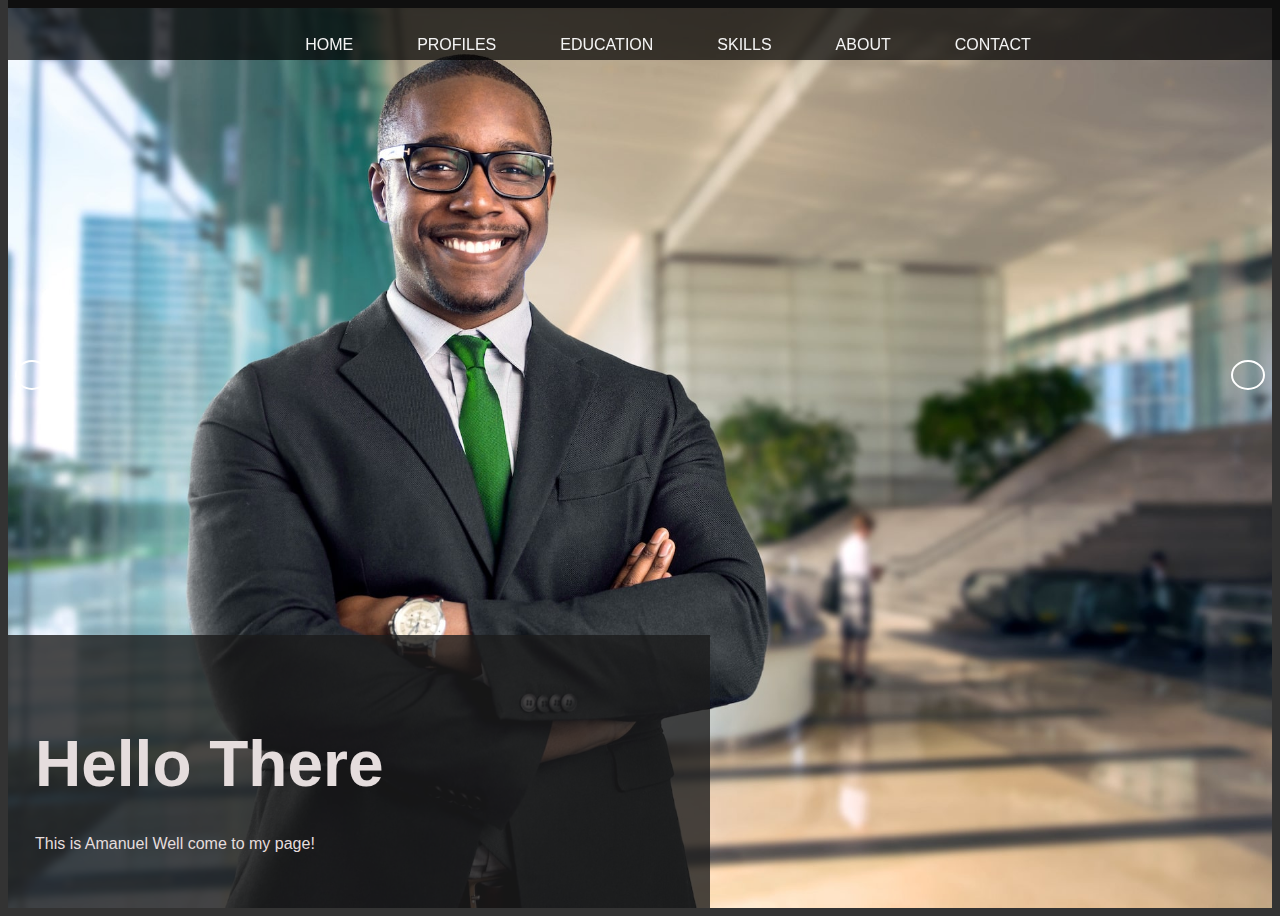
<file: index.html>
<!DOCTYPE html>
<html lang="en">
<head>
  <meta charset="UTF-8">
  <meta name="viewport" content="width=device-width, initial-scale=1.0">
  <meta http-equiv="X-UA-Compatible" content="ie=edge">
  <title>My portfolio</title>
  <link rel="stylesheet" href="style.css">
</head>
<body>
  <div class="container">
  <nav class="navbar">
      <ul>
          <li><a href="#Home">Home</a></li>
          <li><a href="#profiles">profiles</a></li>
          <li><a href="#Education">Education</a></li>
          <li><a href="#skills">skills</a></li>
          <li><a href="#About">About</a></li>
          <li><a href="#contact">contact</a></li>
        </ul>
      </nav>
  <section id="Home" >
    <div class="slider">
     <div class="slide current">
       <div class="content">
         <h1>Hello There</h1>
         <p>
          This is Amanuel
          Well come to my page!
         </p>
       </div>
     </div>
     <div class="slide" >
       <div class="content">
         <h1>Marketing</h1>
         <p>
           Have a profession and currently working on.
         </p>
       </div>
     </div>
     <div class="slide">
       <div class="content">
         <h1>Networking</h1>
         <p>
           Working with computer networking experts.
         </p>
       </div>
     </div>
     <div class="slide">
       <div class="content">
         <h1>Software</h1>
         <p>
          Test inspect and develope any softwares.
       </div>
     </div>
     <div class="slide">
       <div class="content">
         <h1>Web Devlopment</h1>
         <p>
           Design any compatiable web pages for any business ideas.
         </p>
       </div>
     </div>
     <div class="slide">
       <div class="content">
         <h1>Consulte</h1>
         <p>
           provide perfirable options and consult.
         </p>
       </div>
     </div>
   </div>
   <div class="buttons">
     <button id="prev"><i class="fas fa-arrow-left"></i></button>
     <button id="next"><i class="fas fa-arrow-right"></i></button>
   </div>

   <script src="main.js"></script>
  </section>
 
  <section id="profiles">
   <div class="box">
      <h1>profiles</h1>
      <p class="lead">my name is Amanuel Addisu I am 25 years old currently live in Addis Abeba Ethiopia working on Governmental organization.</p>
   
    </div>
    </section>
  
  <section id="Education">
    <div class="box">
    <h1>Education</h1>
    <h3> Marketing</h3>
    <p class="lead">I am Graduated from well known collage on tourism-Marketing and currently get hired in Governmental structure. 
      a possision of customer service team leader with expriance of 4 and plus years!</p>
    <h3>IT & Computer Science</h3> 
  <p class="lead"> Information technology and computer science industry includes positions like web developing, Networking, software developing
     and tech consulting that i am capable of. </p></div>
</section>
<section id="skills">
  <div class="box">
  <h1>skills</h1>
  <p class="lead">Skills are the expertise, talent, and understanding needed to do a job or task. My skills are such as: </p> 
<ul>
  <li> HTML 85%</li>
  <li> CSS 70%</li>
  <li> Java Script 60%</li>
  <li> JAVA 75%</li>
  <li> C++ 65%</li>

</ul></div>
</section>
  <section id="About">
    <div class="box">
      <h1>About</h1>
      <p class="lead">One of the best parts of me is i can make anything you want as you want, uniqly with a tradetional touch. The product
        that i make very easy to use and compatiable with any devices. Most of my product is consider the real world system because i make 
        them by making a research that makes them acceptiable to any users.</p> </div>
  </section>
  <section id="contact">
    <div class="box">
      <h1>contact</h1>
      <ul>
      <li><a href="https://www.facebook.com">Facebook</a> </li>
      <li><a href="https://www.Instagram.com">instagram</a></li>
     <li><a href="https://www.Telegram.com">Telegram</a></li>
      <li><a href="https://www.whatsup.com">+2519-15-58-17-04</a></li>
      </div>
  </section>

  <section id="footer">
    <p class="lead">portaman.com</p>
    <h6>© 2021 Copyright:</h6>
</section>
</div>


 

</body>

</html>
</file>
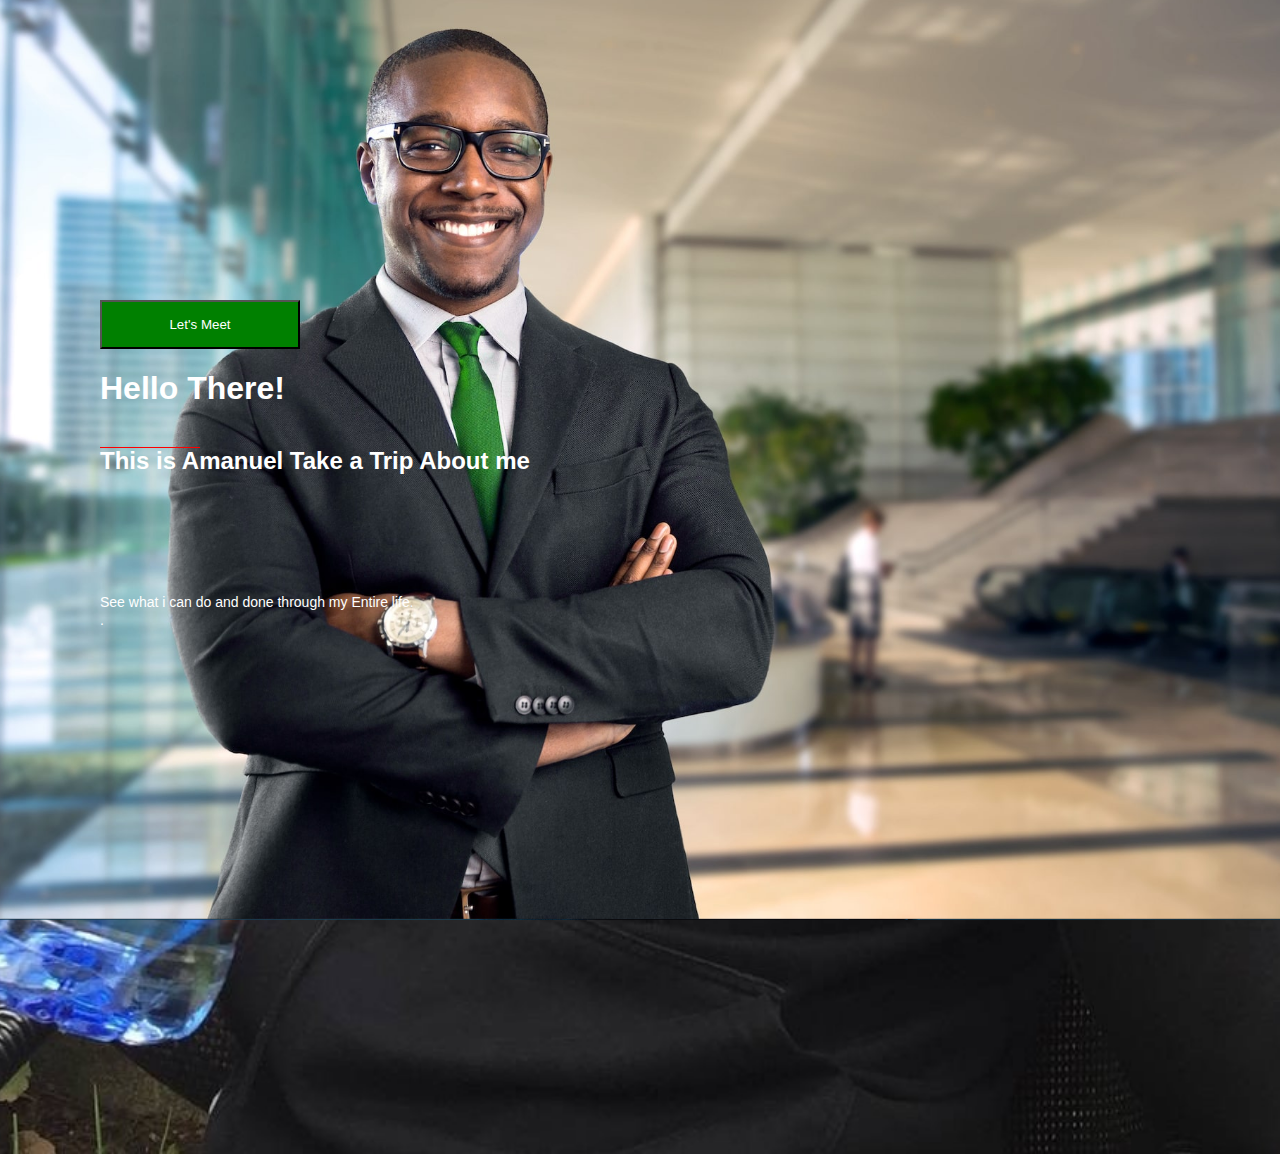
<file: index1.html>
<!DOCTYPE html>
<html>
<head>
  <link rel="stylesheet" type="text/css" href="style1.css">
  <title>Intro</title>
    <link href="https://cdn.jsdelivr.net/npm/bootstrap@5.3.0-alpha3/dist/css/bootstrap.min.css" rel="stylesheet" integrity="sha384-KK94CHFLLe+nY2dmCWGMq91rCGa5gtU4mk92HdvYe+M/SXH301p5ILy+dN9+nJOZ" crossorigin="anonymous">
 

</head>
<body>

 

<div class="banner1">
  
<img src="crr.jpg">
<div class="text-box text-box1">
 <a href="index.html">
  <button> Let's Meet</button>
</a>
  <h1>Hello There!</h1>
  <span> </span>
  <h2>This is Amanuel Take a Trip About me  </h2><br>
    <p>See what i can do and done through my Entire life.<br>
      . </p>
 
  </div>

 <div class="banner2">
 <img src="hc.jpg">
 <div class="text-box text-box2">
  <a href="index.html">
  <button> Let's Meet</button>
</a>
  <h1>Hello There!</h1>

  <h2>This is Amanuel Take a Trip About me </h2>
    <p>See what i can do and done through my Entire life. </p>
 </div>
  <div class="banner3">
  <img src="getty.jpg">
  <div class="text-box text-box3">
    <a href="index.html">
       <button> Let's Meet</button>
</a>
  <h1>Hello There!</h1>
  <span> </span>
  <h2>This is Amanuel Take a Trip About me  </h2><br>
    <p>See what i can do and done through my Entire life.<br>
      . </p>
 
   </div>
   <div class="banner4">
   <img src="bob.jpeg">
   <div class="text-box text-box4">
    <a href="index.html">
    <button> Let's Meet</button>
</a>
  <h1>Hello There!</h1>
  <span> </span>
  <h2>This is Amanuel Take a Trip About me  </h2><br>
    <p>See what i can do and done through my Entire life.<br>
      . </p>
 
  </div> 
</div>

</body>
</html>
</file>
<file: style.css>
url('https://fonts.googleapis.com/css?family=Roboto');
* {
  box-sizing: border-box;
  margin: 0;
  padding: 0;
}

body {
  font-family: Arial, Helvetica, sans-serif;
  background: #333;
  color: #fff;
  height: 100vh;
  line-height: 1.6;
  overflow: hidden;
}

.container {
  width: 100%;
  height: 100%;
  /* CSS Smooth Scroll */
  overflow-y: scroll;
  scroll-behavior: smooth;
  scroll-snap-type: y mandatory;
}

.lead {
  font-size: 1.5rem;
  text-align: left;
  flex: content;
  margin-left: 10;
}
#profiles h1{
  
  text-align: left;

}

.navbar {
  position: fixed;
  top: 0;
  z-index: 1;
  display: flex;
  width: 100%;
  height: 60px;
  background: rgba(0,0,0,0.7);
}

.navbar ul {
  display: flex;
  list-style: none;
  width: 100%;
  justify-content: center;
}

.navbar ul li {
  margin: 0 1rem;
  padding: 1rem;
}

.navbar ul li a {
  text-decoration: none;
  text-transform: uppercase;
  color: #f4f4f4;
}

.navbar ul li a:hover {
  color: skyblue;
}

section {
  display: flex;
  flex-direction: column;
  align-items: center;
  justify-content: left;
  text-align: left;
  width: 100%;
  height: 100vh;
  background-color: #e5dddd;
color: black;


 

  /* Scroll Snap */
  scroll-snap-align: left;
}

.box {
  width: 500px;
  margin: 5%;
  width: 70%;
  text-align: left;
  margin-left: 5%;
  padding: 5px;
  margin-top: 0%;
}
#contact .box ul li a{
  text-align: right;
  text-decoration: none;
  color: black;

  text-decoration: none;
}
#footer .lead{
  margin-top: 0%;
}

section h1 {
  font-size: 4rem;
  text-align: left;

}

/* Section Images */



.slider {
  position: relative;
  overflow: hidden;
  height: 100vh;
  width: 100vw;
}

.slide {
  position: absolute;
  top: 0;
  left: 0;
  width: 100%;
  height: 100%;
  opacity: 0;
  transition: opacity 0.4s ease-in-out;
}

.slide.current {
  opacity: 1;
}

.slide .content {
  position: absolute;
  bottom: 70px;
  left: -600px;
  opacity: 0;
  width: 600px;
  background-color: rgba(28, 27, 27, 0.8);
  color: #e5dddd;
  padding: 35px;
}

.slide .content h1 {
  margin-bottom: 10px;
  text-align: left;
}
.slide .content p{
  text-align: left;
}

.slide.current .content {
  opacity: 1;
  transform: translateX(600px);
  transition: all 0.7s ease-in-out 0.3s;
}

.buttons button#next {
  position: absolute;
  top: 40%;
  right: 15px;
}

.buttons button#prev {
  position: absolute;
  top: 40%;
  left: 15px;
}

.buttons button {
  border: 2px solid #fff;
  background-color: transparent;
  color: #fff;
  cursor: pointer;
  padding: 13px 15px;
  border-radius: 50%;
  outline: none;
}

.buttons button:hover {
  background-color: #fff;
  color: #333;
}


  .slide .content {
    bottom: -300px;
    left: 0;
    width: 50%;
    background-repeat: no-repeat;
    
  }

  .slide.current .content {
    transform: translateY(-300px);
  }




/* Backgorund Images */

.slide:first-child {
  background: url('bob.jpeg') no-repeat
    center top/cover;
}

.slide:nth-child(2) {
  background: url('https://cdn.corporatefinanceinstitute.com/assets/marketing.jpeg') no-repeat
    center top/cover;
}
.slide:nth-child(3) {
  background: url('net.jpg') no-repeat
    center top/cover;
}
.slide:nth-child(4) {
  background: url('soft.jpg') no-repeat
    center top/cover;
}
.slide:nth-child(5) {
  background: url('web.jpg') no-repeat
    center top/cover;
}
.slide:nth-child(6)  {
  background: url('cons.jpg') no-repeat
    center center/cover;
}
</file>
<file: style1.css>
body
{
  padding: 0;
  margin: 0px;
  font-family: sans-serif;
  overflow: hidden;
	
}

.banner1,.banner2,.banner3,.banner4{
  height: 100vh;
  width: 100%;
  position: absolute;
  left: 0;
  top: 0px;
}
button{
  width: 200px;
  padding: 15px;
  text-align: center;
  background: green;
  color: white;
}
img{
  width: 110%;
  position:absolute;
  top: 50%;
  left: 50%;
  transform: translate(-50%,-50%);
  animation: zoom-out 3s linear infinite;
}
@keyframes zoom-out {
  100%{
    width: 100%;
  }

}
.text-box{
  width: 600px;
  position: absolute;
  top: 200px;
  left: 100px;
  color: #fff;
  animation: textup 12s linear infinite;
  transform: translateY(100px);
}

.text-box h1{
  margin-bottom: 40px;
}
.text-box p{
  font-size: 14px;
  line-height: 18px;
  margin-top: 80px;
}
.text-box span{
  background: red;
  height: 1px;
  width: 100px;
  position: absolute;
  left: 0;
}
.banner1{
  animation: slide1 12s linear infinite;
}
.banner2{
  animation: slide2 12s linear infinite;
}
.banner3{
  animation: slide3 12s linear infinite;
}
.banner4{
  animation: slide4 12s linear infinite;
}
@keyframes slide1 {
  0%{
    visibility: visible;
  }
  25%{
    visibility: hidden;
  }
  50%{
    visibility: hidden;
  }
  75%{
    visibility: hidden;
  }
  100%{
    visibility: visible;
  }
}
@keyframes slide2 {
  0%{
    visibility: hidden;
  }
  25%{
    visibility: hidden;
  }
  50%{
    visibility: visible;
  }
  75%{
    visibility: hidden;
  }
  100%{
    visibility: hidden;
  }
}
@keyframes slide3 {
  0%{
    visibility: hidden;
  }
  25%{
    visibility: hidden;
  }
  50%{
    visibility: hidden;
  }
  75%{
    visibility: visible;
  }
  100%{
    visibility: hidden;
  }
}
@keyframes slide4 {
  0%{
    visibility: hidden;
  }
  25%{
    visibility: hidden;
  }
  50%{
    visibility: hidden;
  }
  75%{
    visibility: hidden;
  }
  100%{
    visibility: visible;
  }
}
@keyframes textup{
  10%{
    transform: translateY(0px);
  }
  100%{
    transform: translateY(0px);
  }
}
.text-box1{
  animation-delay: 0s;
}

.text-box3{
  animation-delay: 6s;
}
</file>
